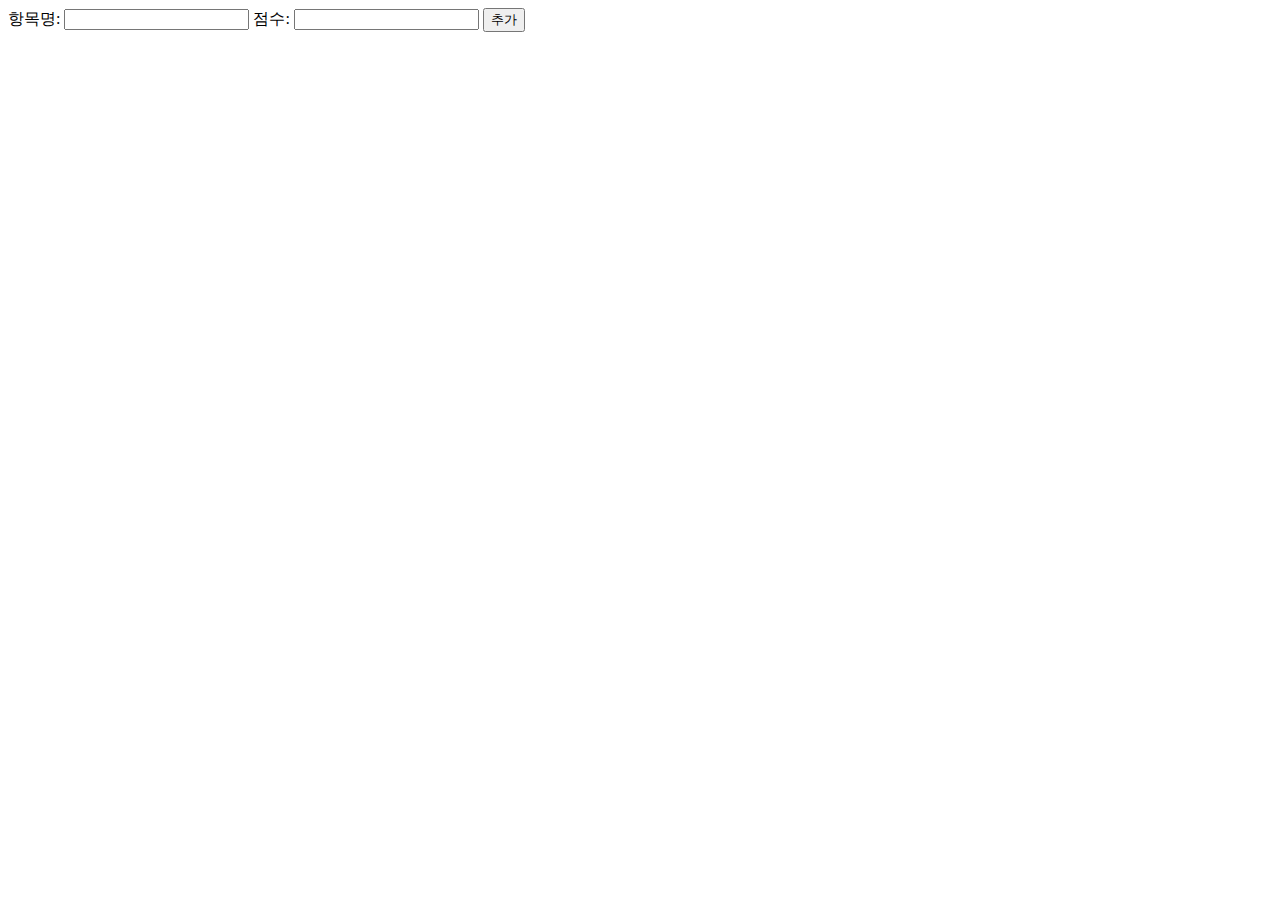
<file: tree.html>
<!DOCTYPE html>
<html lang="en">

<head>
    <meta charset="UTF-8">
    <meta http-equiv="X-UA-Compatible" content="IE=edge">
    <meta name="viewport" content="width='device-width', initial-scale=1.0">
    <title>Document</title>
    <script src="./pagination/pagination.min.js"></script>
    <link rel="stylesheet" href="https://uicdn.toast.com/tui-grid/latest/tui-grid.css" />
    <script src="https://uicdn.toast.com/tui-grid/latest/tui-grid.js"></script>
    <link rel="stylesheet" href="./pagination/pagination.css" />
    <script src="https://code.jquery.com/jquery-3.6.0.min.js"></script>
</head>

<body>
    <div id="grid"></div>
    <div>

        항목명: <input id="itemName">
        점수: <input id="score">
        <button onclick = addData()>추가</button>

    </div>
    <script>

        var treeData = [
            {
                item: "전체",
                score: "",
                _children: [{
                    item: "인사",
                    score: "",
                    _children: [{
                        item: "첫 응대",
                        score: 5
                    }, {
                        item: "끝 응대",
                        score: 5
                    }]
                }]
            },
        ]

        
        var Grid = tui.Grid;
        Grid.applyTheme('clean');
        var grid = new Grid({
            el: document.getElementById("grid"),
            data: treeData,
            rowHeaders: ["rowNum", "checkbox"],
            treeColumnOptions: {
                name: "item"
            },
            pageOptions: { perPage: 10 },
            columns: [
                {
                    header: "문항명",
                    name: "item",
                    width: "auto",
                    sortable: true,
                    sortingType: 'desc'
                }, {
                    header: "배점",
                    name: "score",
                    align: "center",
                    width: 100
                }
            ],
            summary: {
                height: 40,
                position: "bottom",
                columnContent: {
                    score: {
                        template: function(valueMap){
                            return `합계: ${valueMap.sum}`
                        }
                    }
                }
            }
        })

        grid.on('expand', ev => {
            const { rowKey } = ev;
            const descendantRows = grid.getDescendantRows(rowKey);

            console.log('rowKey: ' + rowKey);
            console.log('descendantRows: ' + descendantRows);

            if (!descendantRows.length) {
                grid.appendRow(
                    {
                        name: 'dynamic loading data',
                        _children: [
                            {
                                name: 'leaf row'
                            },
                            {
                                name: 'internal row',
                                _children: []
                            }
                        ]
                    },
                    { parentRowKey: rowKey }
                );
            }
        });

        grid.on('collapse', ev => {
            const { rowKey } = ev;
            const descendantRows = grid.getDescendantRows(rowKey);

            console.log('rowKey: ' + rowKey);
            console.log('descendantRows: ' + descendantRows);
        });

        var ddata = [
            {
                item: "전체",
                score: "",
                _children: [{
                    item: "인사",
                    score: "",
                    _children: [{
                        item: "첫 응대",
                        score: 5
                    }, {
                        item: "끝 응대",
                        score: 5
                    }]
                }]
            },{
                item: "안전체",
                score: "22"
            }
        ]

        function addData(){
            var itemName = $("#itemName").val();
            var scoreVal = $("#score").val();

            console.log("itemName", itemName);
            console.log("scoreVal", scoreVal);

            var newObj = {
                item: itemName,
                score: scoreVal
            }
            grid.appendRow(newObj)
            
        }

      
        

    </script>

</body>

</html>
</file>
<file: pagination/pagination.css>
/*!
 * TOAST UI Pagination
 * @version 3.4.0
 * @author NHN FE Development Team <dl_javascript@nhn.com>
 * @license MIT
 */
 @charset 'utf-8';
 .tui-pagination * {
     -moz-user-select: none;
     -webkit-user-select: none;
     -ms-user-select: none;
     user-select: none;
 }
 
 .tui-ico-ellipsis, .tui-ico-first, .tui-ico-last, .tui-ico-next, .tui-ico-prev {
     overflow: hidden;
 }
 
 .tui-pagination {
     height: 28px;
     margin: 14px 0 12px;
     line-height: normal;
     text-align: center;
     font-size: 0;
 }
 
 .tui-pagination .tui-page-btn {
     display: inline-block;
     position: relative;
     width: 28px;
     padding: 8px 0 6px;
     margin-left: 0;
     color: #333;
     font-size: 12px;
     font-weight: normal;
     line-height: 1;
     text-decoration: none;
     vertical-align: middle;
     border: 1px solid #ddd;
     border-width: 1px 0;
 }
 
 .tui-pagination .tui-page-btn:hover {
     background-color: #f4f4f4;
 }
 
 .tui-pagination .tui-is-selected, .tui-pagination strong {
     color: #fff;
     background: #4b96e6;
     border-color: #4b96e6;
     cursor: default;
 }
 
 .tui-pagination .tui-is-selected:hover {
     background-color: #4b96e6;
 }
 
 .tui-pagination .tui-first-child.tui-is-selected, .tui-pagination strong.tui-first-child {
     margin-left: 0
 }
 
 .tui-pagination .tui-first-child, .tui-pagination .tui-prev-is-ellip {
     border-left: 1px solid #ddd
 }
 
 .tui-pagination .tui-last-child, .tui-pagination .tui-next-is-ellip {
     border-right: 1px solid #ddd
 }
 
 .tui-pagination .tui-first-child.tui-is-selected {
     border-left: 1px solid #4b96e6
 }
 
 .tui-pagination .tui-last-child.tui-is-selected {
     border-right: 1px solid #4b96e6
 }
 
 .tui-pagination .tui-first, .tui-pagination .tui-prev, .tui-pagination .tui-next, .tui-pagination .tui-last, .tui-pagination .tui-prev-is-ellip, .tui-pagination .tui-next-is-ellip {
     overflow: hidden;
     height: 26px;
     padding: 0;
     font-size: 0;
     line-height: 26px;
     white-space: nowrap;
     font-weight: normal;
     border: 1px solid #ddd;
 }
 
 .tui-pagination .tui-prev-is-ellip {
     border-right: 0
 }
 
 .tui-pagination .tui-next-is-ellip {
     border-left: 0
 }
 
 .tui-pagination .tui-first+.tui-prev, .tui-pagination .tui-next+.tui-last {
     border-left: 0
 }
 
 .tui-pagination .tui-ico-first, .tui-pagination .tui-ico-prev, .tui-pagination .tui-ico-next, .tui-pagination .tui-ico-last, .tui-pagination .tui-ico-ellip {
     background: url([data-uri]) no-repeat 0 0;
     display: inline-block;
     vertical-align: middle;
     font-size: 0px;
 }
 
 .tui-pagination .tui-prev-is-ellip, .tui-pagination .tui-next-is-ellip {
     padding: 0;
     line-height: 1;
 }
 
 .tui-pagination .tui-prev {
     margin-right: 10px;
 }
 
 .tui-pagination .tui-next {
     margin-left: 10px;
 }
 
 .tui-pagination .tui-ico-first {
     width: 11px;
     height: 10px;
     background-position: 0px 0px
 }
 
 .tui-pagination .tui-ico-prev {
     width: 6px;
     height: 10px;
     background-position: -26px 0px
 }
 
 .tui-pagination .tui-ico-next {
     width: 6px;
     height: 10px;
     background-position: -13px -24px
 }
 
 .tui-pagination .tui-ico-last {
     width: 11px;
     height: 10px;
     background-position: 0px -12px
 }
 
 .tui-pagination .tui-ico-ellip {
     width: 10px;
     height: 2px;
     margin-top: 16px;
     vertical-align: top;
     background-position: 0px -24px
 }
 
 .tui-pagination .tui-is-disabled:hover {
     background: #fff;
     cursor: default
 }
 
 .tui-pagination .tui-is-disabled .tui-ico-prev {
     background-position: -26px -12px
 }
 
 .tui-pagination .tui-is-disabled .tui-ico-first {
     background-position: -13px 0px
 }
 
 .tui-pagination .tui-is-disabled .tui-ico-next {
     background-position: -21px -24px
 }
 
 .tui-pagination .tui-is-disabled .tui-ico-last {
     background-position: -13px -12px
 }
 
 .tui-page-inputs {
     display: inline-block;
     vertical-align: top;
 }
 
 .tui-page-inputs .tui-page-input {
     display: inline-block;
     width: 10px;
     height: 12px;
     padding: 8px 0 6px;
     font-size: 12px;
     text-align: center;
     color: #333;
     border: 0;
     outline: none;
 }
 
 .tui-page-inputs .tui-page-current {
     color: #4b96e6
 }
 
 .tui-page-separator {
     display: inline-block;
     font-size: 12px;
     height: 12px;
     padding: 8px 0 6px;
     vertical-align: top
 }
</file>
